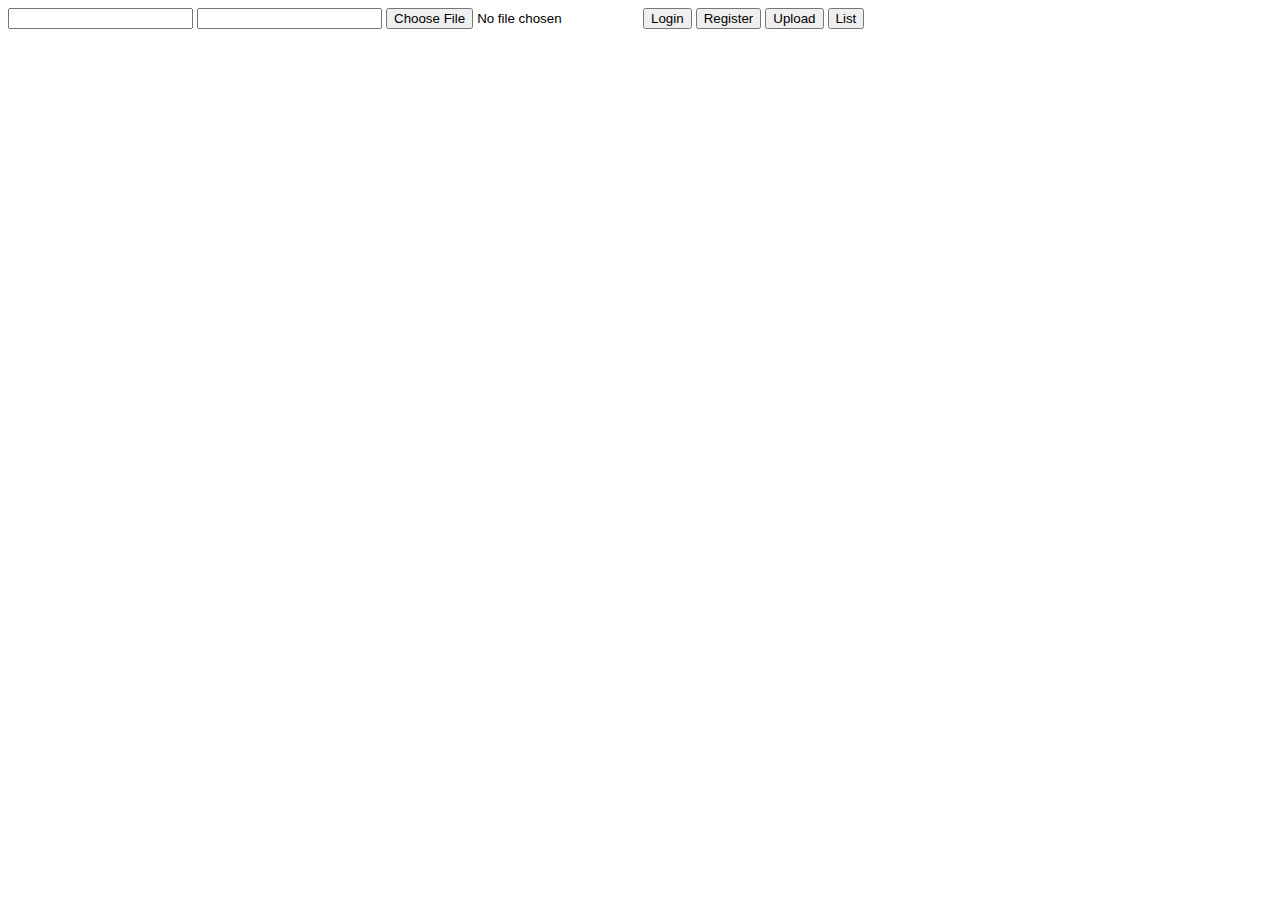
<file: v2/static/index.html>
<!DOCTYPE html>
<html>

<head>
    <title>Example</title>
</head>

<body>
    <div>
        <input type="text" name="username" id="username" />
        <input type="password" name="password" id="password" />
        <input type="file" id="fileUpload" name="myfile">
        <button type="submit" id="login">Login</button>
        <button type="submit" id="register">Register</button>
        <button type="submit" id="upload">Upload</button>
        <button type="submit" id="list">List</button>
    </div>
    <div>
        <span id="status"></span>
    </div>
</body>

</html>

<script>
    let uid
    let token

    document.getElementById("login").onclick = () => {
        sendReq('/login')
    }

    document.getElementById("register").onclick = () => {
        sendReq('/register')
    }

    document.getElementById("upload").onclick = () => {
        uploadFile()
    }

    document.getElementById("list").onclick = () => {
        listFiles()
    }

    listFiles = () => {
        if (token) {
            fetch('/api/list', {
                headers: new Headers({
                    'Authorization': 'Bearer ' + token,
                }),
            }).then(resp => resp.json()).then(data => {
                console.log(data)
            })
        }
    }

    uploadFile = () => {
        const file = document.getElementById("fileUpload")
        console.log(file.files[0])
        if (token) {
            fetch('/api/upload?path=' + file.files[0].name, {
                method: 'POST',
                headers: new Headers({
                    'Authorization': 'Bearer ' + token,
                }),
                body: file.files[0]
            }).then(r => {
                console.log(r)
            }).catch(e => {
                console.log(e)
            })
        }
    }

    sendReq = (url) => {
        const username = document.getElementById("username").value
        const password = document.getElementById("password").value

        fetch(url, {
            method: "POST",
            body: JSON.stringify({ username: username, password: password })
        }).then(resp => resp.json()).then(json => {
            if (json.success !== undefined) {
                document.getElementById('status').innerText = json.success ? 'Success' : 'Failed'
                if (url === '/login' && json.success) {
                    token = json.data.token
                }
            }

            if (json.error !== undefined) {
                document.getElementById('status').innerText = json.error
            }
        })
    }
</script>
</file>
